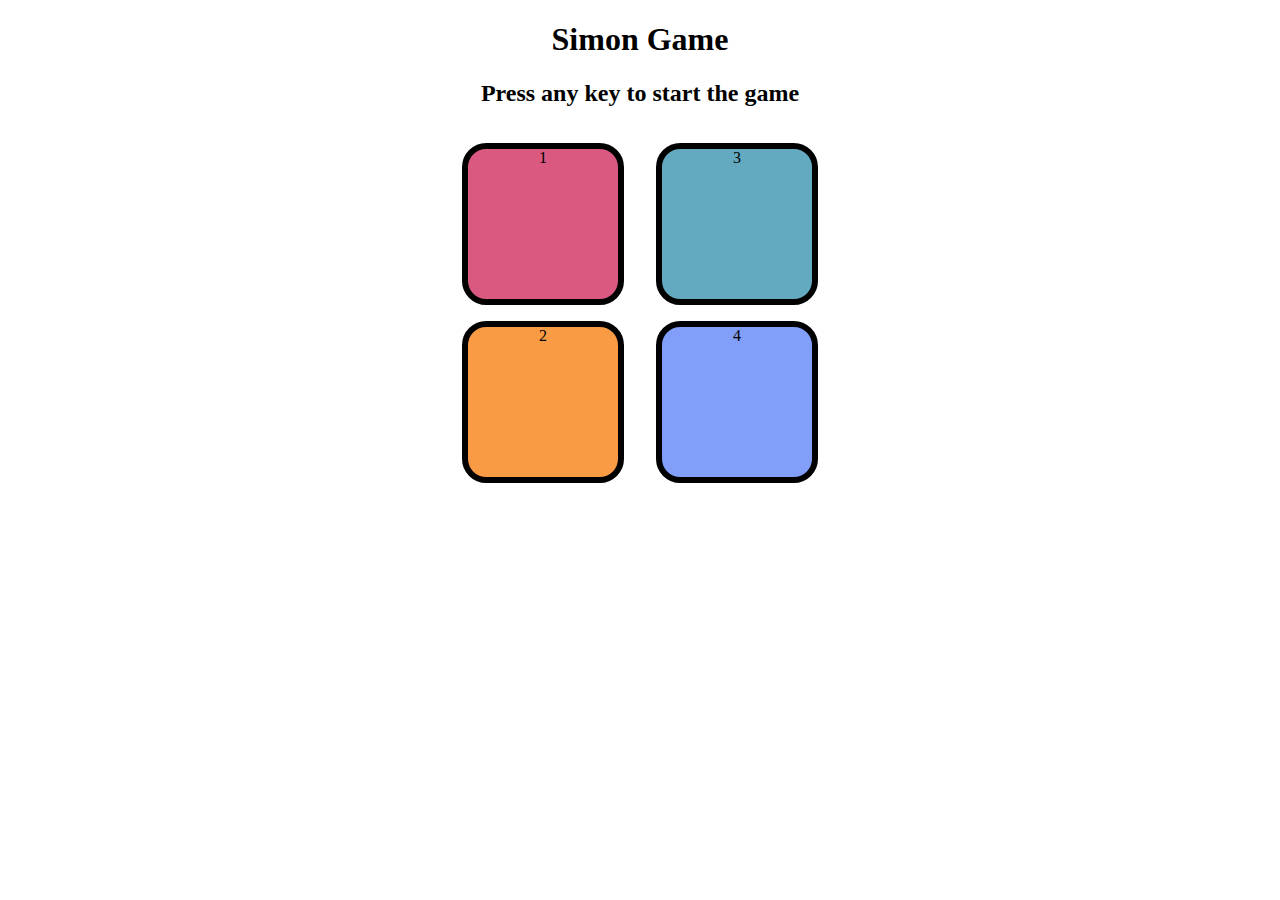
<file: index.html>
<!DOCTYPE html>
<html lang="en">
<head>
    <meta charset="UTF-8">
    <meta name="viewport" content="width=device-width, initial-scale=1.0">
    <title>Simon Says Game</title>

    <link rel="stylesheet" href="simon.css"/>
</head>
<body>
    
    <h1>Simon Game</h1>
    <h2>Press any key to start the game</h2>

    <div class="btn-container">
        <div class="line-one">
            <div class="btn red" type="button" id="red">1</div>
        <div class="btn yellow" type="button" id="yellow">2</div>
        </div>
        <div class="line-two">
            <div class="btn green" type="button" id="green">3</div>
        <div class="btn purple" type="button" id="purple">4</div>
        </div>
    </div>
    <script src="simon.js"></script>
    
</body>
</html>
</file>
<file: simon.css>
body{
    text-align: center;
}
.btn{
    height: 150px;
    width: 150px;
    border-radius: 15%;
    border: 6px solid black;
    margin: 1rem;
}
.btn-container{
    display: flex;
    justify-content: center;
}
.yellow{
    background-color: #f99b45;
}
.red{
    background-color:#d95980;
}

.green{
    background-color: #63aac0;
}

.purple{
    background-color:#819ff9; ;
}
.flash{
    background-color: white;;
}

.userflash{
    background-color: green;
}
</file>
